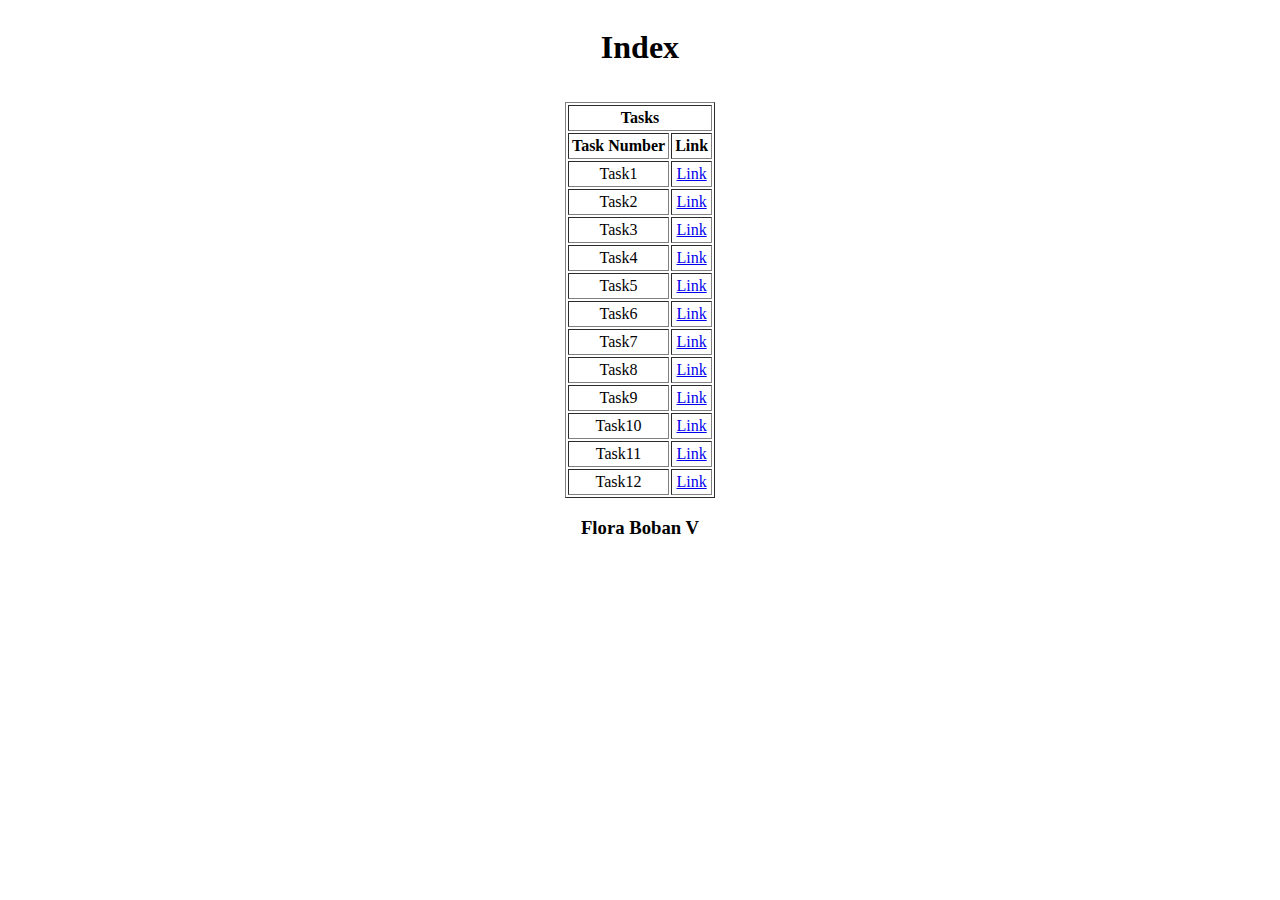
<file: index.html>
<!DOCTYPE html>
<html lang="en">

<head>
    <meta charset="UTF-8">
    <meta name="viewport" content="width=device-width, initial-scale=1.0">
    <title>Index</title>
    <style>
        body {
            display: flex;
            justify-content: center;
            text-align: center;
        }

        .container {
            display: block;
        }
    </style>
</head>

<body>
    <div class="container">
        <h1 style="margin-bottom: 0px;">Index</h1><br>
        <br>
        <table align="center" cellspacing="2" border="black" cellpadding="3">
            <tbody>
                <tr>
                    <th colspan="2"><b>Tasks</b></th>
                </tr>
                <tr>
                    <th><b>Task Number</b></th>
                    <th><b>Link</b></th>
                </tr>
                <tr>
                    <td>Task1</td>
                    <td><a href="./task1.html">Link</a></td>
                </tr>
                <tr>
                    <td>Task2</td>
                    <td><a href="./task2.html">Link</a></td>
                </tr>
                <tr>
                    <td>Task3</td>
                    <td><a href="./task3.html">Link</a></td>
                </tr>
                <tr>
                    <td>Task4</td>
                    <td><a href="./task4.html">Link</a></td>
                </tr>
                <tr>
                    <td>Task5</td>
                    <td><a href="./task5.html">Link</a></td>
                </tr>
                <tr>
                    <td>Task6</td>
                    <td><a href="./task6.html">Link</a></td>
                </tr>
                <tr>
                    <td>Task7</td>
                    <td><a href="./task7.html">Link</a></td>
                </tr>
                <tr>
                    <td>Task8</td>
                    <td><a href="./task8.html">Link</a></td>
                </tr>
                <tr>
                    <td>Task9</td>
                    <td><a href="./task9.html">Link</a></td>
                </tr>
                <tr>
                    <td>Task10</td>
                    <td><a href="./task10.html">Link</a></td>
                </tr>
                <tr>
                    <td>Task11</td>
                    <td><a href="./task11.html">Link</a></td>
                </tr>
                <tr>
                    <td>Task12</td>
                    <td><a href="./task12.html">Link</a></td>
                </tr>
            </tbody>
        </table>
        <h3>Flora Boban V</h3>
    </div>

</body>

</html>
</file>
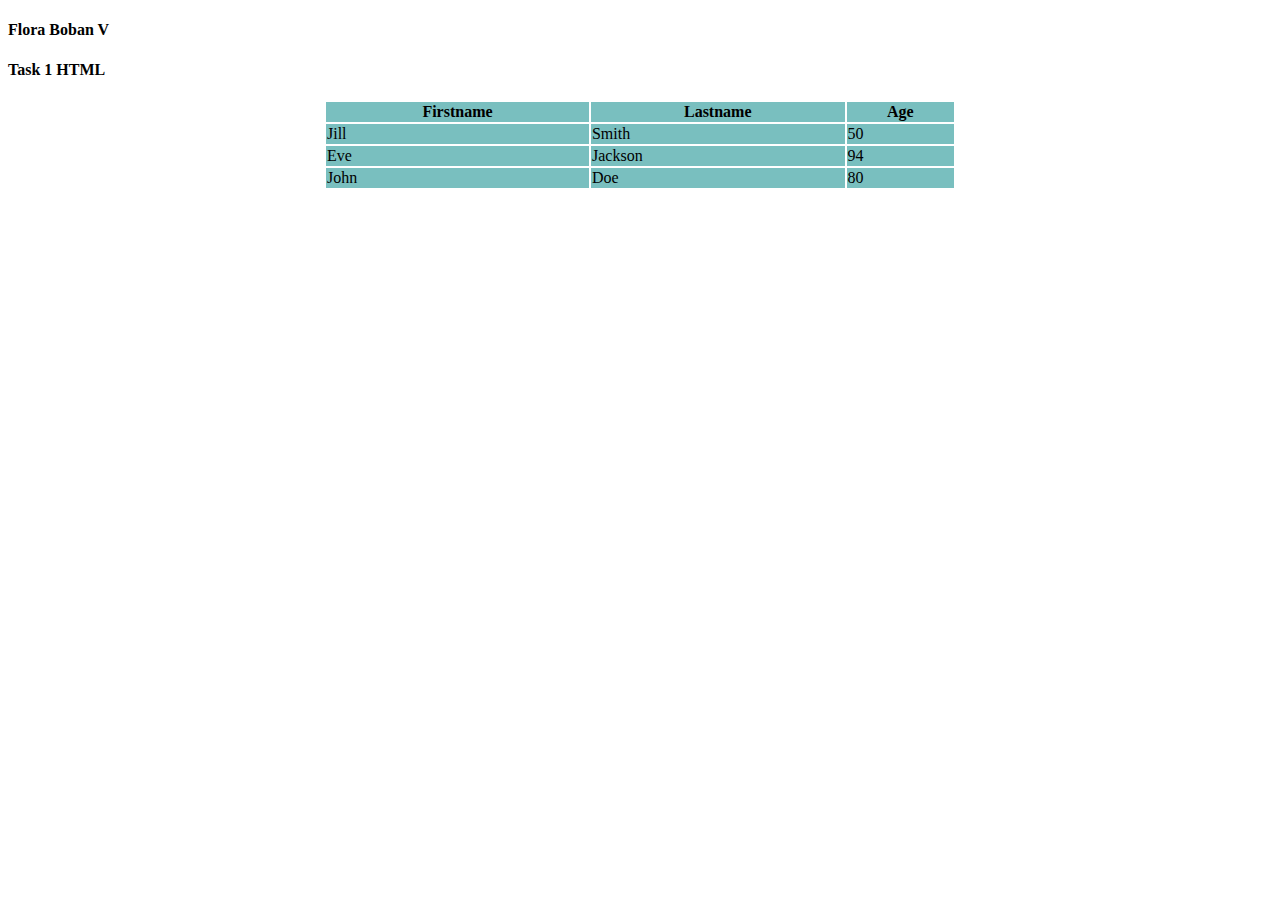
<file: task1.html>
<!DOCTYPE html>
<html lang="en">
<head>
    <meta charset="UTF-8">
    <meta name="viewport" content="width=device-width, initial-scale=1.0">
    <title>Task 1</title>
</head>
<body>
    <h4><b>Flora Boban V</b></h4>
    <h4><b>Task 1 HTML</b></h4>
    <table style="width: 50%;" border="1" cellspacing="0" bordercolor="white" bgcolor="#79bfbf" align="center">
        <tr>
            <th><b>Firstname</b></th>
            <th><b>Lastname</b></th>
            <th><b>Age</b></th>
        </tr>
        <tr>
            <td>Jill</td>
            <td>Smith</td>
            <td>50</td>
        </tr>
        <tr>
            <td>Eve</td>
            <td>Jackson</td>
            <td>94</td>
        </tr>
        <tr>
            <td>John</td>
            <td>Doe</td>
            <td>80</td>
        </tr>
    </table>
</body>
</html>
</file>
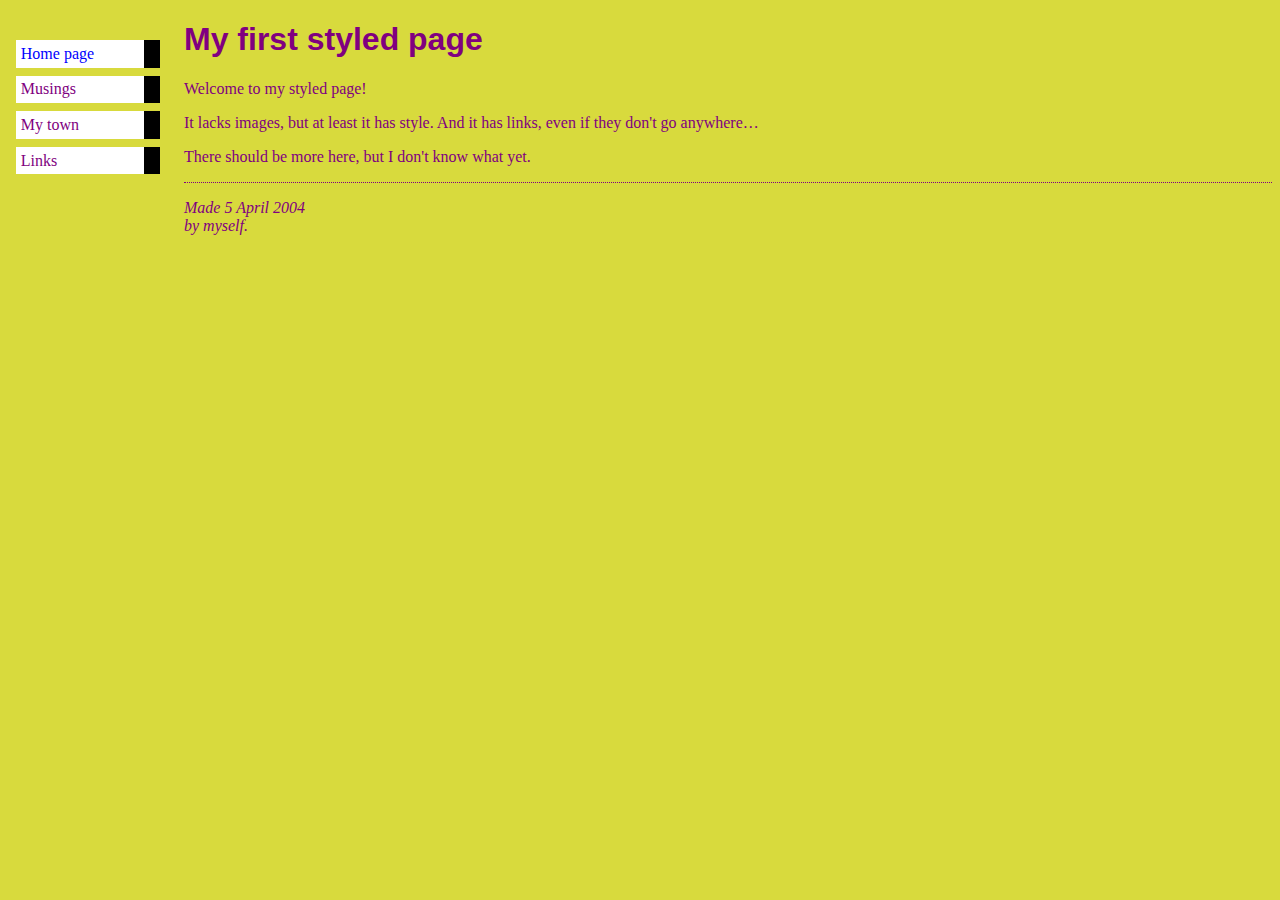
<file: task10.html>
<!DOCTYPE html>
<html lang="en">

<head>
    <title>Task 10</title>
    <link rel="stylesheet" href="style10.css">
</head>

<body>

    <ul class="navbar">
        <li><a href="index.html">Home page</a>
        <li><a href="">Musings</a>
        <li><a href="">My town</a>
        <li><a href="">Links</a>
    </ul>

    <h1>My first styled page</h1>

    <p>Welcome to my styled page!

    <p>It lacks images, but at least it has style.
        And it has links, even if they don't go
        anywhere&hellip;

    <p>There should be more here, but I don't know
        what yet.

    <address>Made 5 April 2004<br>
        by myself.</address>

</body>

</html>
</file>
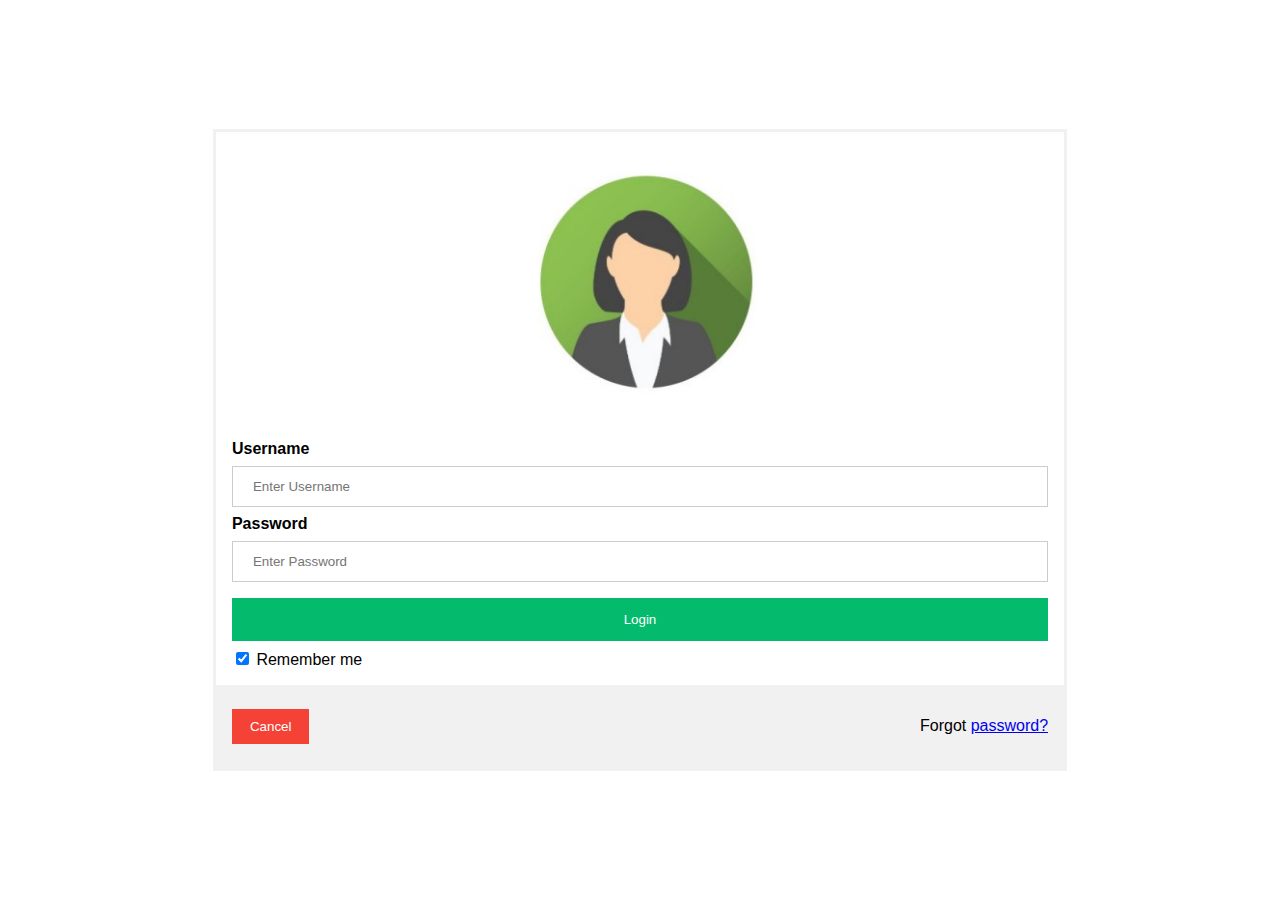
<file: task11.html>
<!DOCTYPE html>
<html>

<head>
    <meta name="viewport" content="width=device-width, initial-scale=1">
    <link rel="stylesheet" type="text/css" href="style11.css">
    <style>
        body {
            display: flex;
            justify-content: center;
            align-items: center;
            height: 100vh;
            margin: 0;
        }
    </style>
</head>

<body>
    <form action="" method="post">
        <div class="imgcontainer">
            <img src="task11_photo.jpg" alt="" class="avatar">
        </div>

        <div class="container">
            <label for="uname"><b>Username</b></label>
            <input type="text" placeholder="Enter Username" name="uname" required>

            <label for="psw"><b>Password</b></label>
            <input type="password" placeholder="Enter Password" name="psw" required>

            <button type="submit">Login</button>
            <label>
                <input type="checkbox" checked="checked" name="remember"> Remember me
            </label>
        </div>

        <div class="container" style="background-color:#f1f1f1">
            <button type="button" class="cancelbtn">Cancel</button>
            <span class="psw">Forgot <a href="#">password?</a></span>
        </div>
    </form>
</body>

</html>
</file>
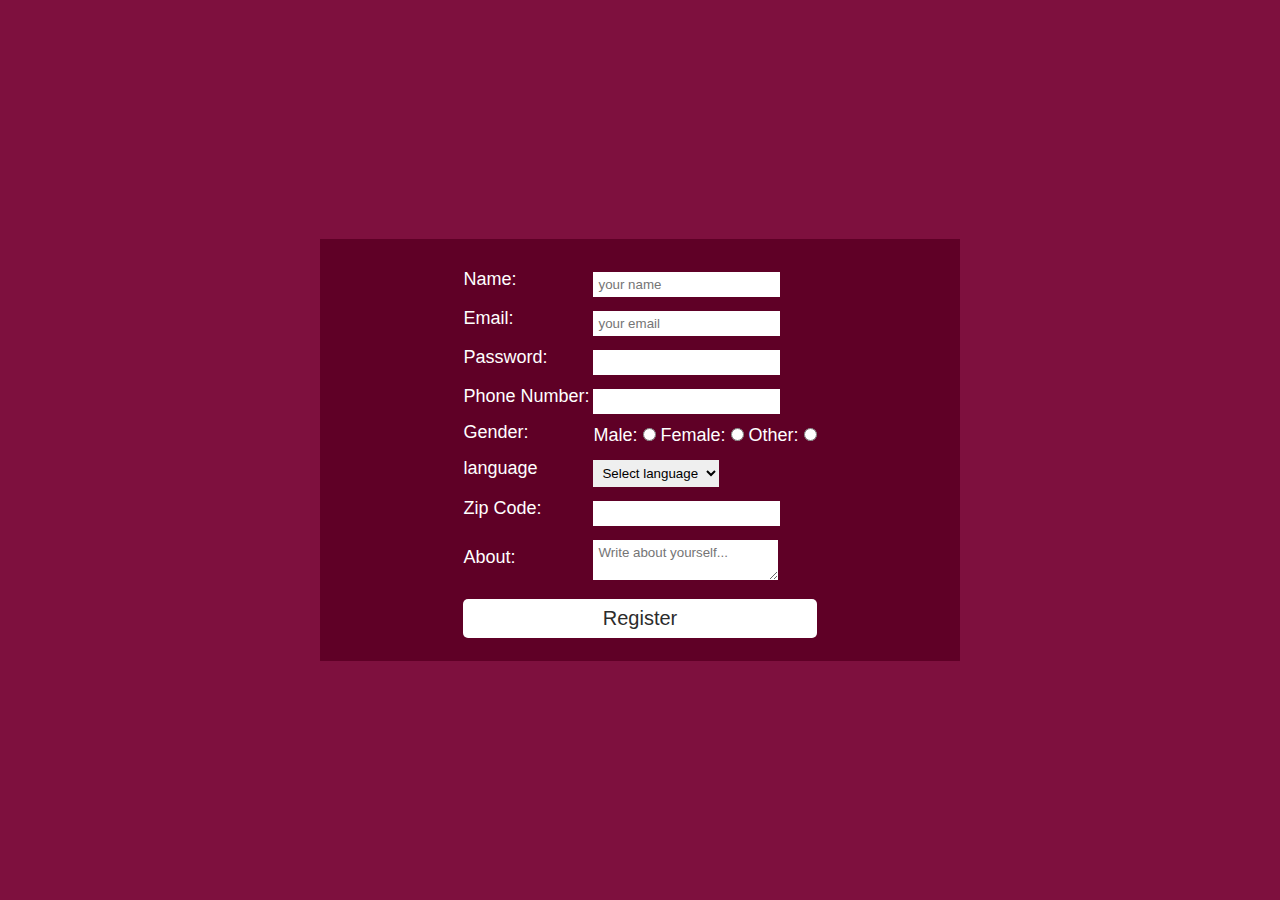
<file: task12.html>
<!DOCTYPE html>
<html lang="en">

<head>
    <meta charset="UTF-8">
    <meta name="viewport" content="width=device-width, initial-scale=1.0">
    <link rel="stylesheet" href="style12.css">
    <title>Task 12</title>
</head>

<body>
    <div class="container">
        <form name="registration" class="registartion-form" onsubmit="return formValidation()">
            <table>
                <tr>
                    <td><label for="name">Name:</label></td>
                    <td><input type="text" name="name" id="name" placeholder="your name"></td>
                </tr>
                <tr>
                    <td><label for="email">Email:</label></td>
                    <td><input type="text" name="email" id="email" placeholder="your email"></td>
                </tr>
                <tr>
                    <td><label for="password">Password:</label></td>
                    <td><input type="password" name="password" id="password"></td>
                </tr>
                <tr>
                    <td><label for="phoneNumber">Phone Number:</label></td>
                    <td><input type="number" name="phoneNumber" id="phoneNumber"></td>
                </tr>
                <tr>
                    <td><label for="gender">Gender:</label></td>
                    <td>Male: <input type="radio" name="gender" value="male">
                        Female: <input type="radio" name="gender" value="female">
                        Other: <input type="radio" name="gender" value="other"></td>
                </tr>
                <tr>
                    <td><label for="language">language</label></td>
                    <td>
                        <select name="language" id="language">
                            <option value="">Select language</option>
                            <option value="English">English</option>
                            <option value="Spanish">Spanish</option>
                            <option value="Hindi">Hindi</option>
                            <option value="Arabic">Arabic</option>
                            <option value="Russian">Russian</option>
                        </select>
                    </td>
                </tr>
                <tr>
                    <td><label for="zipcode">Zip Code:</label></td>
                    <td><input type="number" name="zipcode" id="zipcode"></td>
                </tr>
                <tr>
                    <td><label for="about">About:</label></td>
                    <td><textarea name="about" id="about" placeholder="Write about yourself..."></textarea></td>
                </tr>
                <tr>
                    <td colspan="2"><input type="submit" class="submit" value="Register" /></td>
                </tr>
            </table>
        </form>
    </div>

</body>

</html>
</file>
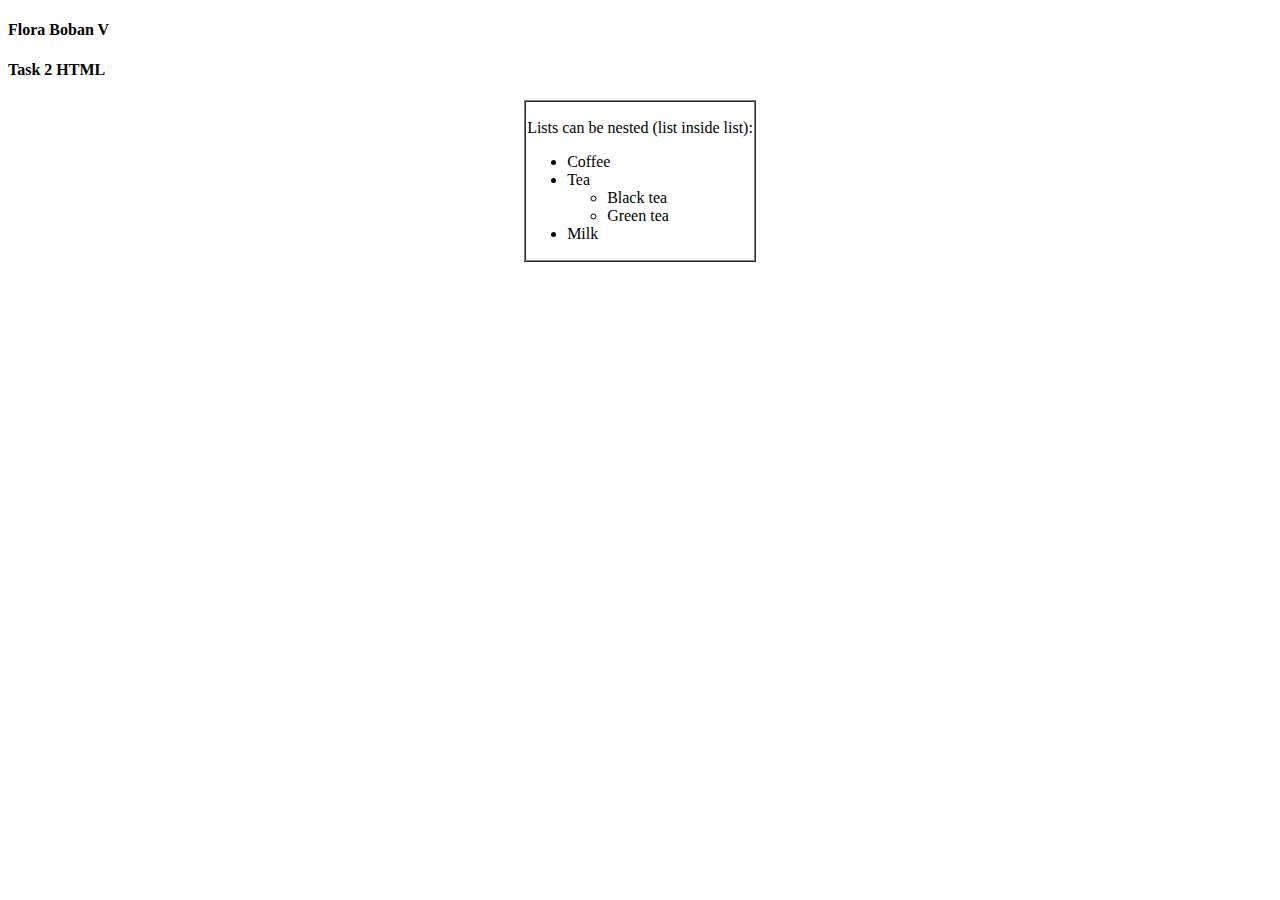
<file: task2.html>
<!DOCTYPE html>
<html lang="en">
<head>
    <meta charset="UTF-8">
    <meta name="viewport" content="width=device-width, initial-scale=1.0">
    <title>Task 2</title>
</head>
<body>
    <h4><b>Flora Boban V</b></h4>
    <h4><b>Task 2 HTML</b></h4>

    <table border="1" cellspacing="0" align="center">
        <tr>
            <td>
                <p align="center">Lists can be nested (list inside list):</p>
                <ul>
                    <li>Coffee</li>
                    <li>Tea
                    <ul>
                        <li>Black tea</li>
                        <li>Green tea</li>
                    </ul>
                    </li>
                    <li>Milk</li>
                </ul>
            </td>
        </tr>
    </table>

</body>
</html>
</file>
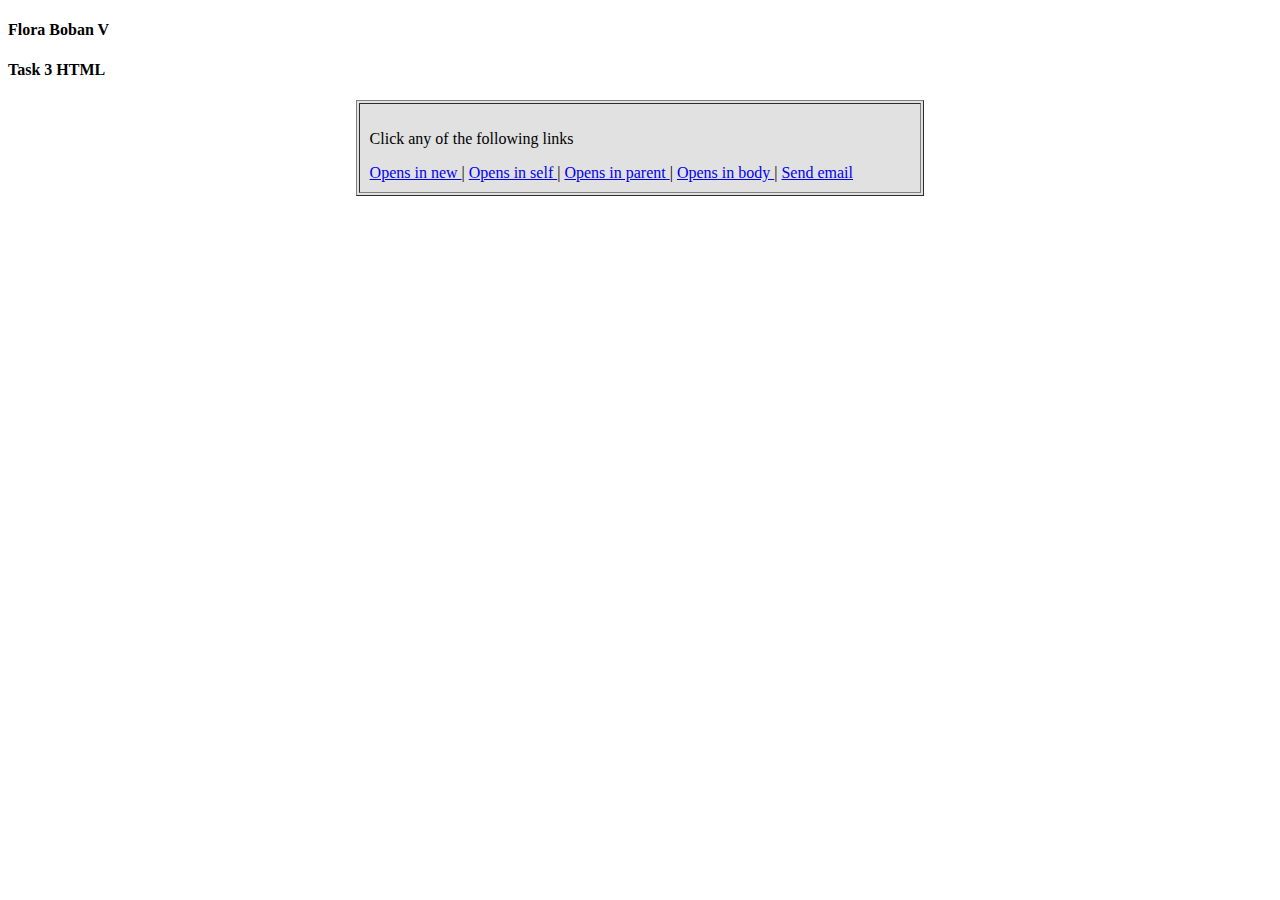
<file: task3.html>
<!DOCTYPE html>
<html>

<head>
    <title>Task 3</title>
</head>

<body>
    <h4><b>Flora Boban V</b></h4>
    <h4><b>Task 3 HTML</b></h4>
    <table style="width: 45%;" border="1" cellpadding="10" align="center" bgcolor="#e1e1e1">
        <tr>
            <td>
                <p> Click any of the following links</p>
                <a href="/html/index.htm" target="_blank"> Opens in new </a> |
                <a href="/html/index.htm" target="_self"> Opens in self </a> |
                <a href="/html/index.htm" target="_parent"> Opens in parent </a> |
                <a href="/html/index.htm" target="_top"> Opens in body </a> |
                <a href="/html/index.htm" target="_top"> Send email </a>
            </td>
        </tr>
    </table>
</body>

</html>
</file>
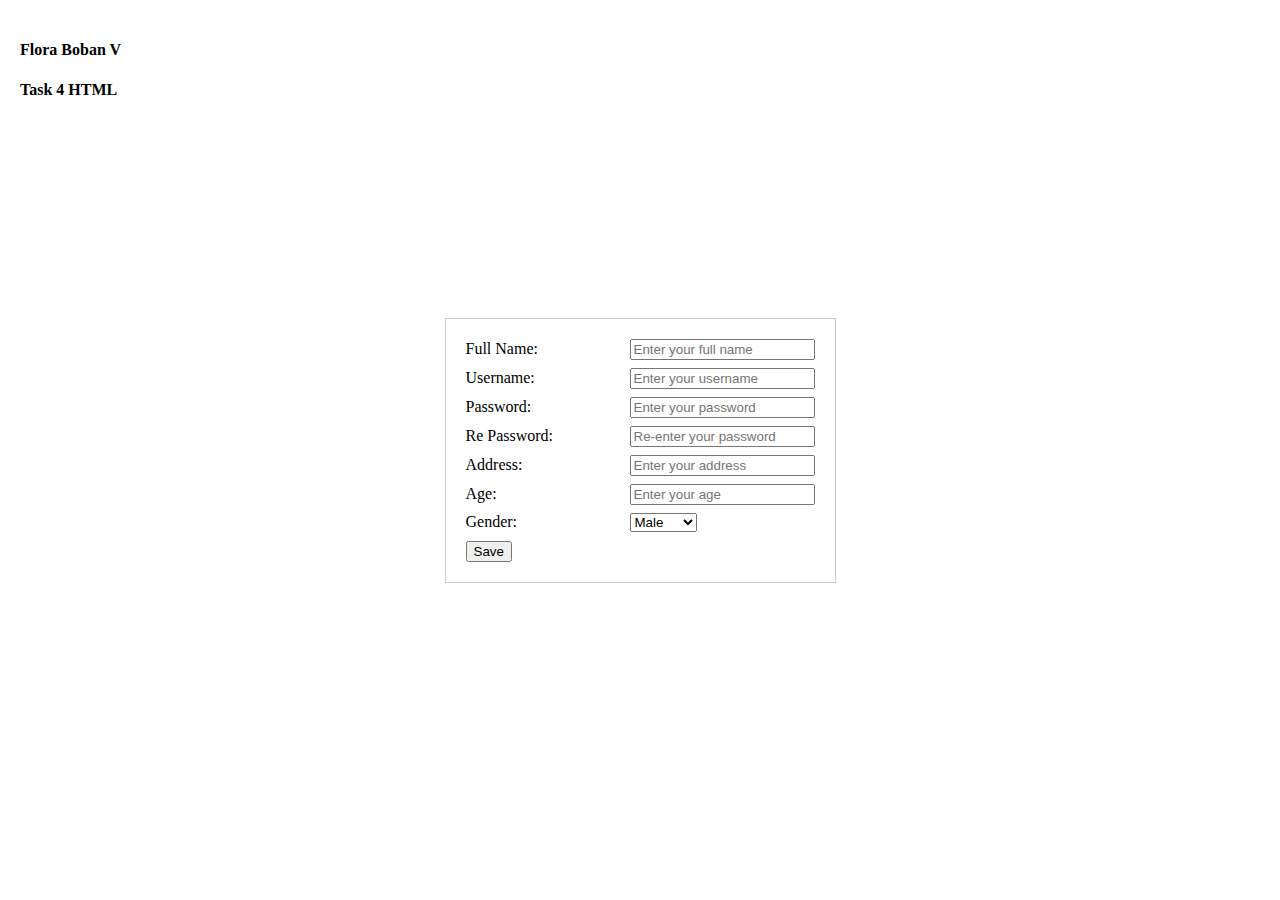
<file: task4.html>
<!DOCTYPE html>
<html>
<head>
    <title>Task 4</title>
    <style>
        /* Center the container both vertically and horizontally */
        body {
            display: flex;
            justify-content: center;
            align-items: center;
            height: 100vh; /* 100% of the viewport height */
            margin: 0;
        }

        /* Style the form container */
        .form-container {
            text-align: left; /* Text within the form should be left-aligned */
            padding: 20px; /* Add some padding for better spacing */
            border: 1px solid #ccc; /* Add a border for better visibility */
        }

        /* Set a fixed width for labels to align input boxes */
        .form-container label {
            width: 150px; /* Adjust the width as needed */
            display: inline-block;
            margin-right: 10px; /* Add some space between label and input */
            margin-bottom: 10px; /* Add vertical spacing between label and input */
        }

        /* Add more CSS styles as needed */

        /* Styles for the upper-left section */
        .upper-left-section {
            position: absolute;
            top: 20px; /* Adjust the top position as needed */
            left: 20px; /* Adjust the left position as needed */
        }
    </style>
</head>
<body>
    <div class="upper-left-section">
        <h4><b>Flora Boban V</b></h4>
        <h4><b>Task 4 HTML</b></h4>
    </div>
    <div class="form-container">
        <form action="/action_page.php">
            <label for="fullname">Full Name:</label>
            <input type="text" id="fullname" name="fullname" placeholder="Enter your full name">
            <br>
            <label for="username">Username:</label>
            <input type="text" id="username" name="username" placeholder="Enter your username">
            <br>
            <label for="password">Password:</label>
            <input type="password" id="password" name="password" placeholder="Enter your password">
            <br>
            <label for="repassword">Re Password:</label>
            <input type="password" id="repassword" name="repassword" placeholder="Re-enter your password">
            <br>
            <label for="address">Address:</label>
            <input type="text" id="address" name="address" placeholder="Enter your address">
            <br>
            <label for="age">Age:</label>
            <input type="text" id="age" name="age" placeholder="Enter your age">
            <br>
            <label for="gender">Gender:</label>
            <select id="gender" name="gender">
                <option value="male">Male</option>
                <option value="female">Female</option>
            </select>
            <br>
            <button type="submit">Save</button>
        </form>
    </div>
</body>
</html>
</file>
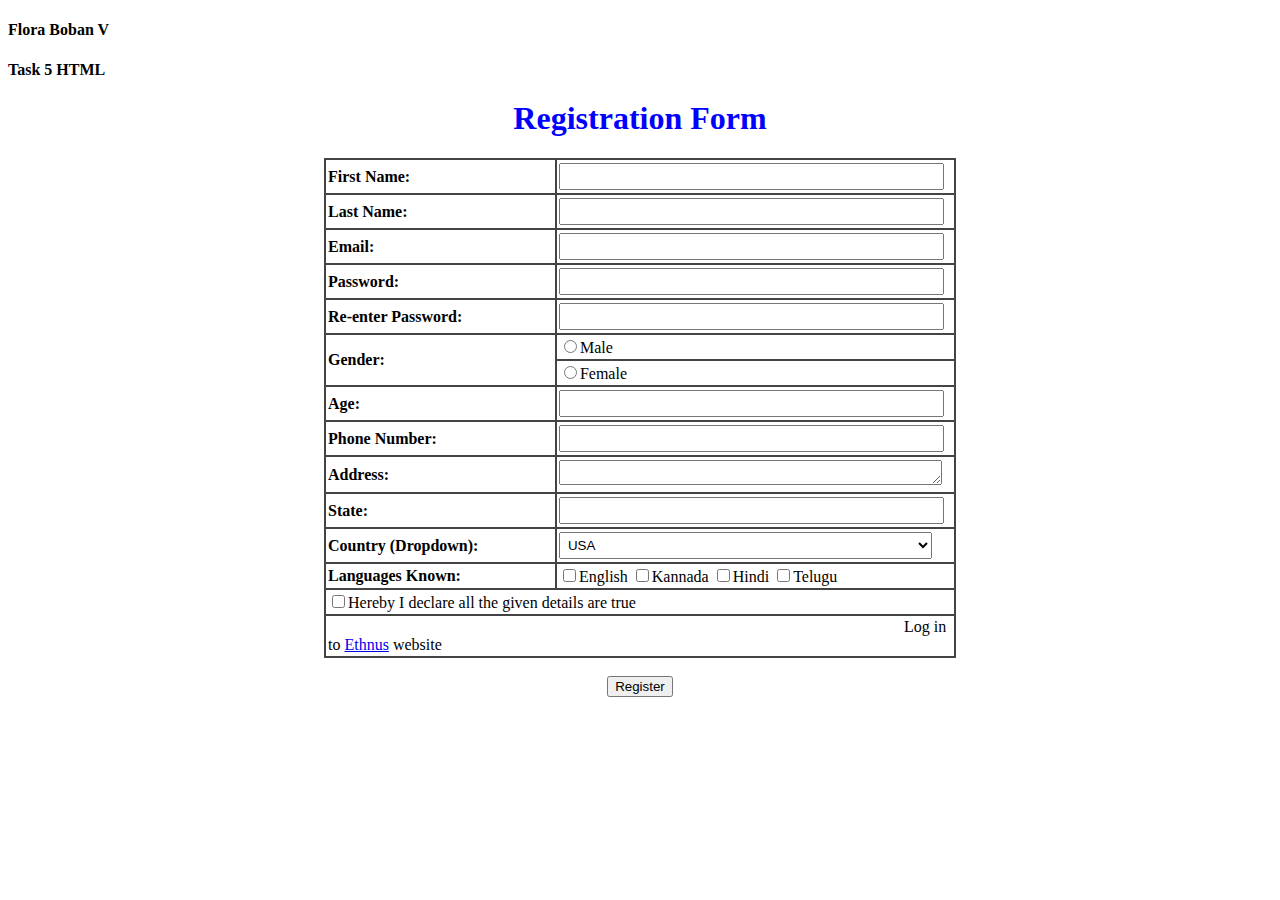
<file: task5.html>
<!DOCTYPE html>
<html>
<head>
    <title>Task 5</title>
    <style>
        body {
            text-align: center;
        }
        table {
            margin: 0 auto;
            border-collapse: collapse;
            width: 50%;
        }
        th, td {
            border: 2px solid #444;
            text-align: left;
            padding: 2px;
        }
        th {
            background-color: #f2f2f2;
            font-weight: bold;
        }
        .center-text {
            text-align: center;
        }
        input[type="text"],
        input[type="email"],
        input[type="password"],
        input[type="number"],
        input[type="tel"],
        textarea,
        select {
            width: 95%; /* Adjusted to fit the table row */
            padding: 4px;
            margin: 1px 0;
        }
    </style>
</head>
<body>
    <h4 align="left"><b>Flora Boban V</b></h4>
    <h4 align="left"><b>Task 5 HTML</b></h4>
    <b><h1 style="color: blue;" class="center-text">Registration Form</h1></b>
    <table>
        <tr>
            <td><b>First Name:</b></td>
            <td><input type="text" name="first_name"></td>
        </tr>
        <tr>
            <td><b>Last Name:</b></td>
            <td><input type="text" name="last_name"></td>
        </tr>
        <tr>
            <td><b>Email:</b></td>
            <td><input type="email" name="email"></td>
        </tr>
        <tr>
            <td><b>Password:</b></td>
            <td><input type="password" name="password"></td>
        </tr>
        <tr>
            <td><b>Re-enter Password:</b></td>
            <td><input type="password" name="reenter_password"></td>
        </tr>
        <tr>
            <td rowspan="2"><b>Gender:</b></td>
            <td><input type="radio" name="gender" value="Male">Male</td>
        </tr>
        <tr>
            <td><input type="radio" name="gender" value="Female">Female</td>
        </tr>
        <tr>
            <td><b>Age:</b></td>
            <td><input type="number" name="age"></td>
        </tr>
        <tr>
            <td><b>Phone Number:</b></td>
            <td><input type="tel" name="phone_number"></td>
        </tr>
        <tr>
            <td><b>Address:</b></td>
            <td><textarea name="address" rows="1" cols="20"></textarea></td>
        </tr>
        <tr>
            <td><b>State:</b></td>
            <td><input type="text" name="state"></td>
        </tr>
        <tr>
            <td><b>Country (Dropdown):</b></td>
            <td>
                <select name="country">
                    <option value="USA">USA</option>
                    <option value="Canada">Canada</option>
                    <option value="India">India</option>
                    <!-- Add more options as needed -->
                </select>
            </td>
        </tr>
        <tr>
            <td><b>Languages Known:</b></td>
            <td>
                <input type="checkbox" name="languages[]" value="English">English
                <input type="checkbox" name="languages[]" value="Kannada">Kannada
                <input type="checkbox" name="languages[]" value="Hindi">Hindi
                <input type="checkbox" name="languages[]" value="Telugu">Telugu
            </td>
        </tr>
        <tr>
            <td colspan="2"><input type="checkbox" name="declaration">Hereby I declare all the given details are true</td>
        </tr>
        <td colspan="2">&#160;&#160;&#160;&#160;&#160;&#160;&#160;&#160;&#160;&#160;&#160;&#160;&#160;&#160;
            &#160;&#160;&#160;&#160;&#160;&#160;&#160;&#160;&#160;&#160;&#160;&#160;&#160;&#160;&#160;&#160;
            &#160;&#160;&#160;&#160;&#160;&#160;&#160;&#160;&#160;&#160;&#160;&#160;&#160;&#160;&#160;&#160;
            &#160;&#160;&#160;&#160;&#160;&#160;&#160;&#160;&#160;&#160;&#160;&#160;&#160;&#160;&#160;&#160;
            &#160;&#160;&#160;&#160;&#160;&#160;&#160;&#160;&#160;&#160;&#160;&#160;&#160;&#160;&#160;&#160;
            &#160;&#160;&#160;&#160;&#160;&#160;&#160;&#160;&#160;&#160;&#160;&#160;&#160;&#160;&#160;&#160;
            &#160;&#160;&#160;&#160;&#160;&#160;&#160;&#160;&#160;&#160;&#160;&#160;&#160;&#160;&#160;&#160;
            &#160;&#160;&#160;&#160;&#160;&#160;&#160;&#160;&#160;&#160;&#160;&#160;&#160;&#160;&#160;&#160;
            &#160;&#160;&#160;&#160;&#160;&#160;&#160;&#160;&#160;
            Log in to <a href="https://ethnus.com" target="_blank">Ethnus</a> website</td>
    </table>
    <br>
    <button>Register</button>
</body>
</html>
</file>
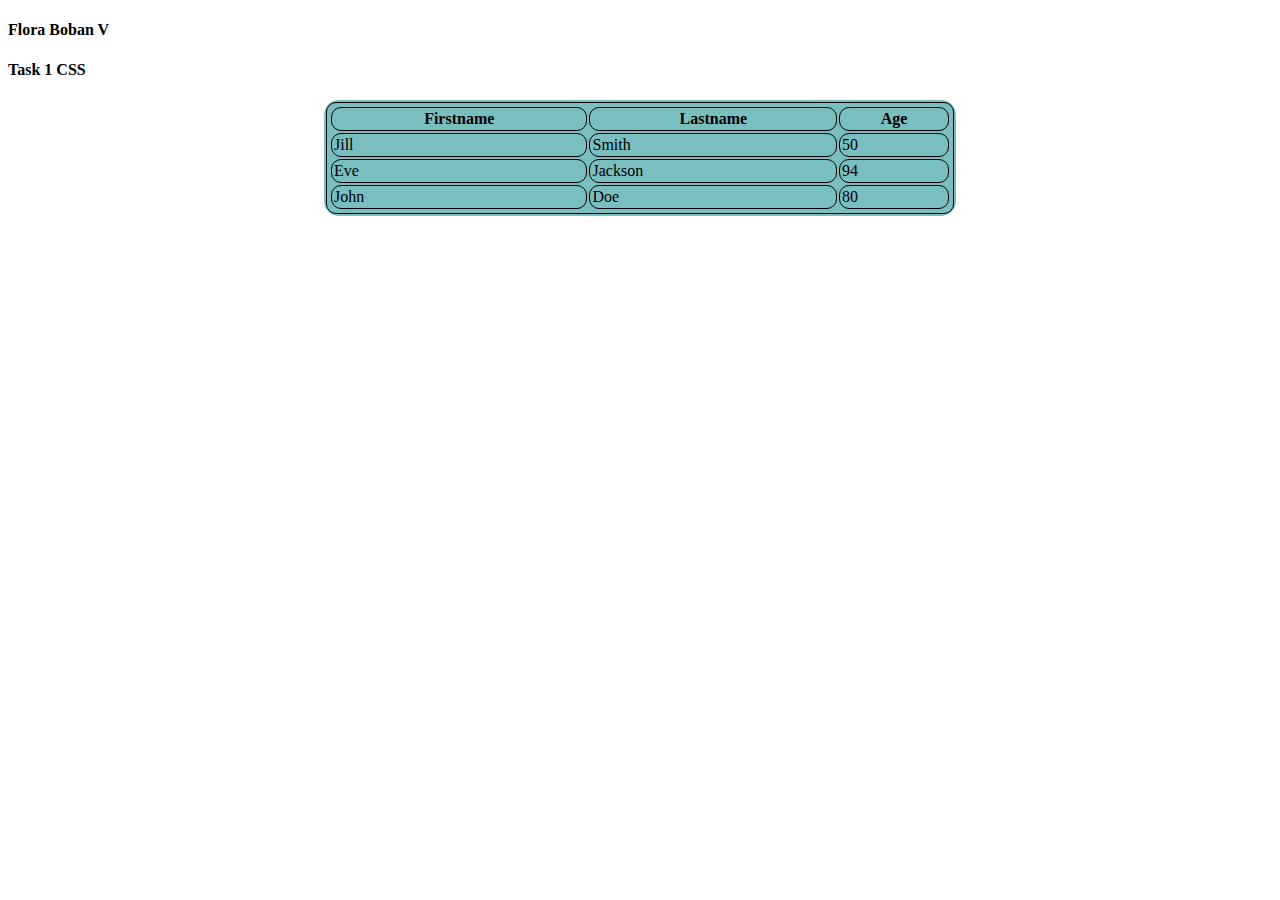
<file: task6.html>
<!DOCTYPE html>
<html lang="en">

<head>
    <meta charset="UTF-8">
    <meta name="viewport" content="width=device-width, initial-scale=1.0">
    <title>Task 6</title>
    <link rel="stylesheet" type="text/css" href="style6.css">
</head>

<body>
    <h4 align="left"><b>Flora Boban V</b></h4>
    <h4 align="left"><b>Task 1 CSS</b></h4>
    <table style="width: 50%; border-radius: 15px" bgcolor="#79bfbf">
        <tr>
            <td>
                <table>
                    <tr>
                        <th>Firstname</th>
                        <th>Lastname</th>
                        <th>Age</th>
                    </tr>
                    <tr>
                        <td>Jill</td>
                        <td>Smith</td>
                        <td>50</td>
                    </tr>
                    <tr>
                        <td>Eve</td>
                        <td>Jackson</td>
                        <td>94</td>
                    </tr>
                    <tr>
                        <td>John</td>
                        <td>Doe</td>
                        <td>80</td>
                    </tr>
                </table>
            </td>
        </tr>
    </table>
</body>

</html>
</file>
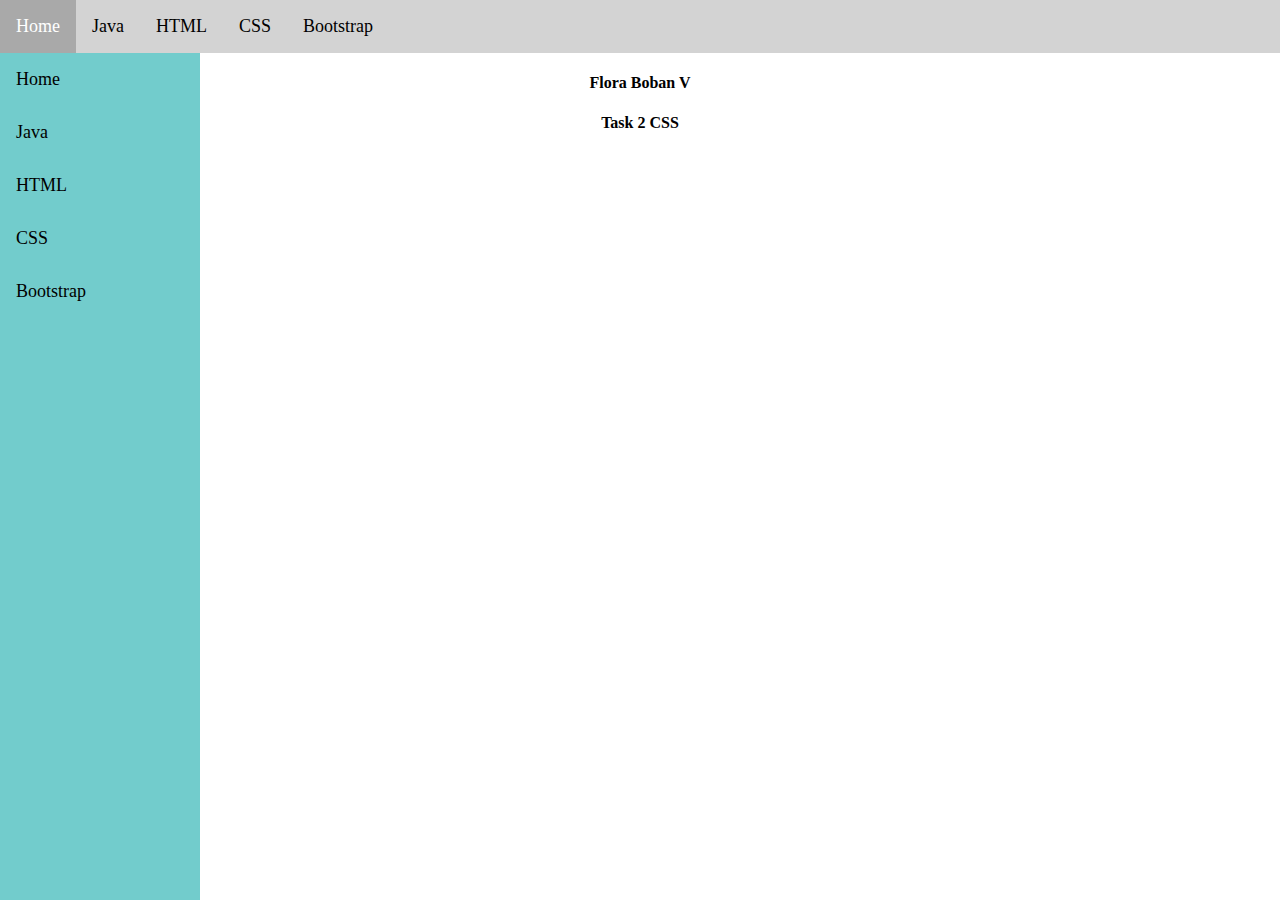
<file: task7.html>
<!DOCTYPE html>
<html lang="en">

<head>
    <meta charset="UTF-8">
    <meta name="viewport" content="width=device-width, initial-scale=1.0">
    <link rel="stylesheet" href="style7.css"> <!-- Link to external CSS file -->
    <title>Task 7</title>
</head>

<body>
    <div class="navbar horizontal">
        <a href="#home">Home</a>
        <a href="#java">Java</a>
        <a href="#html">HTML</a>
        <a href="#css">CSS</a>
        <a href="#bootstrap">Bootstrap</a>
    </div>

    <div class="navbar vertical">
        <a href="#home">Home</a>
        <a href="#java">Java</a>
        <a href="#html">HTML</a>
        <a href="#css">CSS</a>
        <a href="#bootstrap">Bootstrap</a>
    </div>

    <h4 align="center"><b>Flora Boban V</b></h4>
    <h4 align="center"><b>Task 2 CSS</b></h4>

    <!-- Content goes here -->
</body>

</html>
</file>
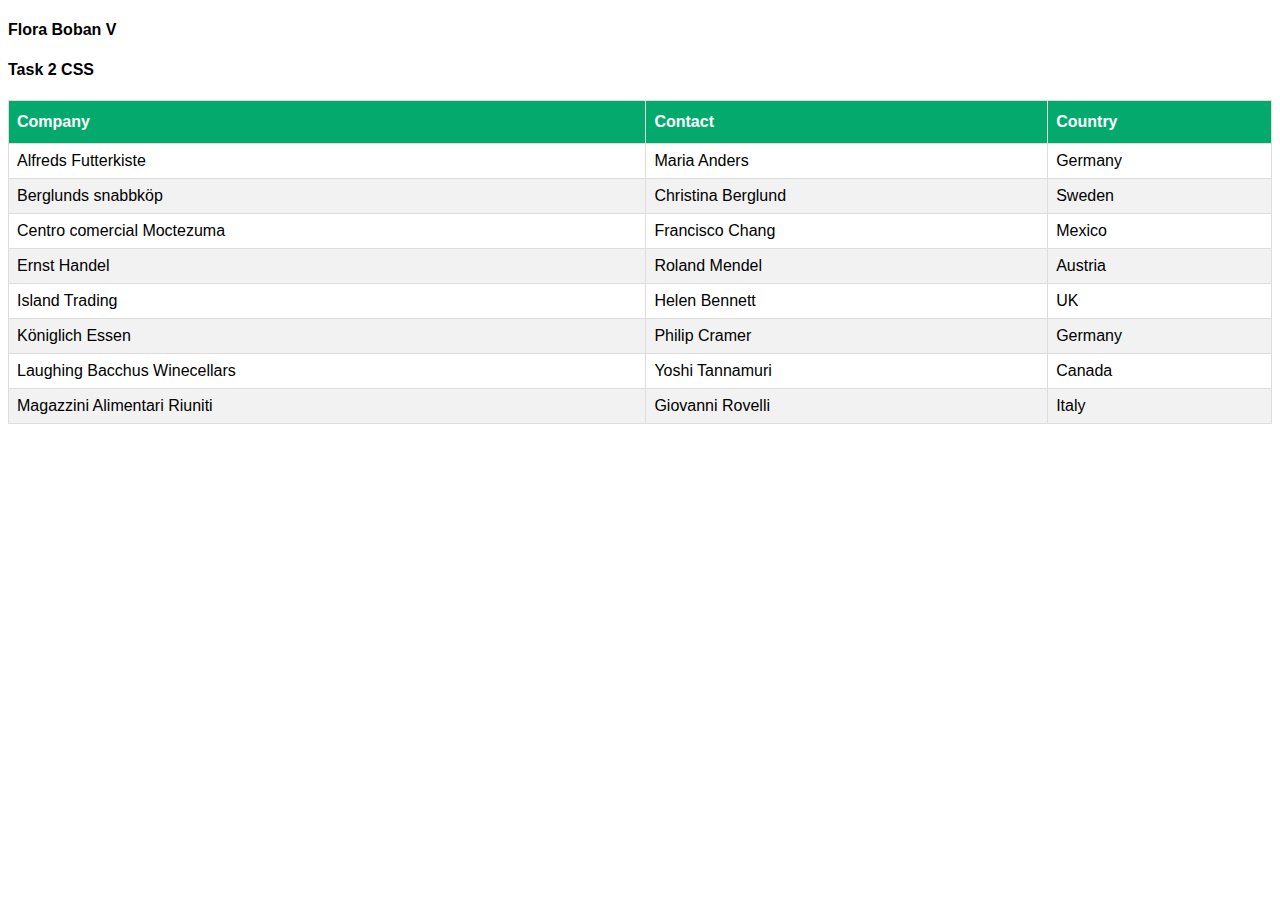
<file: task8.html>
<!DOCTYPE html>
<html>

<head>
  <link rel="stylesheet" type="text/css" href="style8.css">
  <title>Task 8</title>
</head>

<body>

  <h4 class="student-info"><b>Flora Boban V</b></h4>
  <h4 class="student-info"><b>Task 2 CSS</b></h4>

  <table id="customers">
    <thead>
      <tr>
        <th>Company</th>
        <th>Contact</th>
        <th>Country</th>
      </tr>
    </thead>
    <tbody>
      <tr>
        <td>Alfreds Futterkiste</td>
        <td>Maria Anders</td>
        <td>Germany</td>
      </tr>
      <tr>
        <td>Berglunds snabbköp</td>
        <td>Christina Berglund</td>
        <td>Sweden</td>
      </tr>
      <tr>
        <td>Centro comercial Moctezuma</td>
        <td>Francisco Chang</td>
        <td>Mexico</td>
      </tr>
      <tr>
        <td>Ernst Handel</td>
        <td>Roland Mendel</td>
        <td>Austria</td>
      </tr>
      <tr>
        <td>Island Trading</td>
        <td>Helen Bennett</td>
        <td>UK</td>
      </tr>
      <tr>
        <td>Königlich Essen</td>
        <td>Philip Cramer</td>
        <td>Germany</td>
      </tr>
      <tr>
        <td>Laughing Bacchus Winecellars</td>
        <td>Yoshi Tannamuri</td>
        <td>Canada</td>
      </tr>
      <tr>
        <td>Magazzini Alimentari Riuniti</td>
        <td>Giovanni Rovelli</td>
        <td>Italy</td>
      </tr>
    </tbody>
  </table>

</body>

</html>
</file>
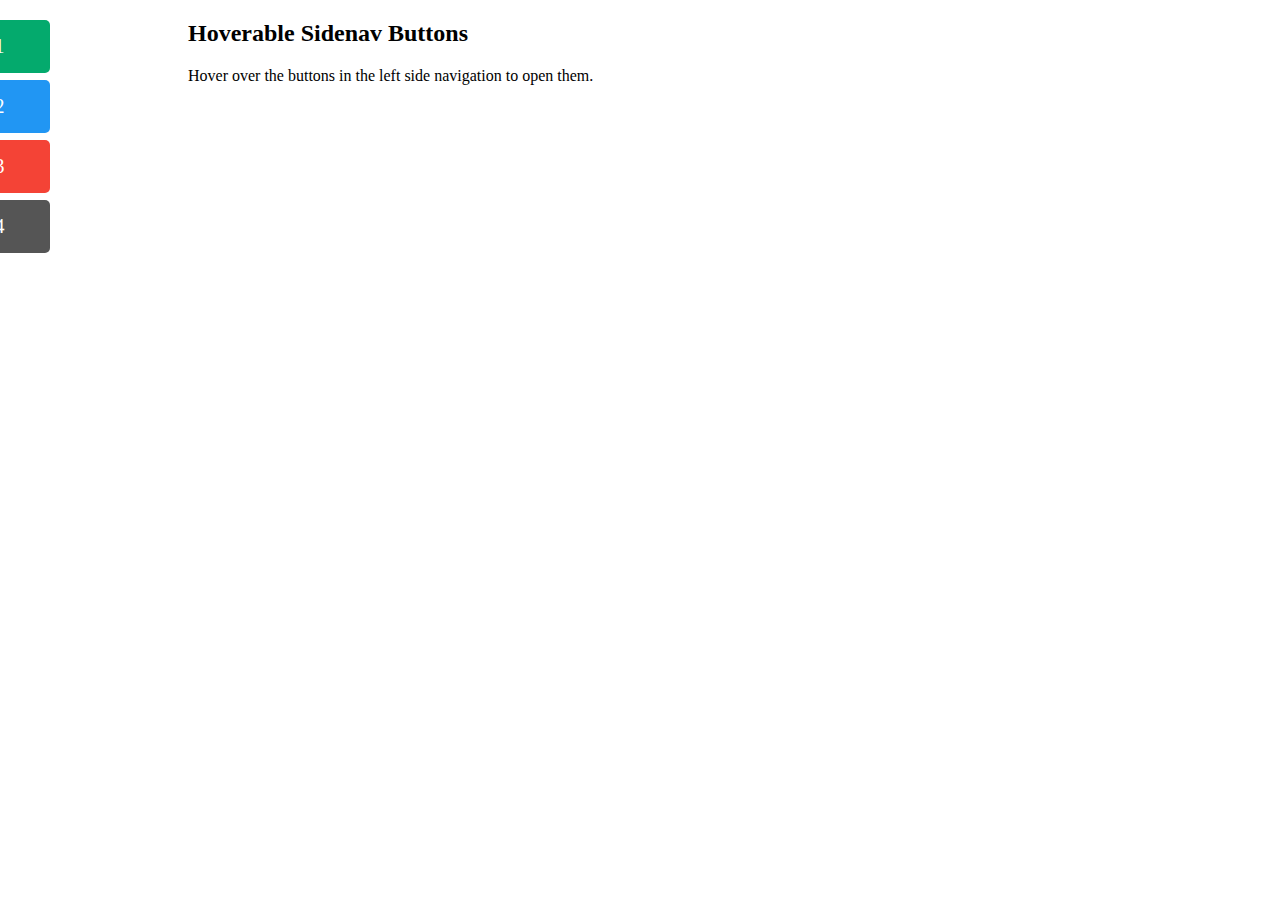
<file: task9.html>
<!DOCTYPE html>
<html>

<head>
    <link rel="stylesheet" type="text/css" href="style9.css">
    <title>Task 9</title>
</head>

<body>

    <div id="mySidenav" class="sidenav">
        <a href="#" id="about">Button 1</a>
        <a href="#" id="blog">Button 2</a>
        <a href="#" id="projects">Button 3</a>
        <a href="#" id="contact">Button 4</a>
    </div>

    <div style="margin-left:80px;">
        <h2>Hoverable Sidenav Buttons</h2>
        <p>Hover over the buttons in the left side navigation to open them.</p>
    </div>

</body>

</html>
</file>
<file: style10.css>
body {
    padding-left: 11em;
    font-family: Georgia, "Times New Roman",
        Times, serif;
    color: purple;
    background-color: #d8da3d
}

ul.navbar {
    list-style-type: none;
    padding: 0;
    margin: 0;
    position: absolute;
    top: 2em;
    left: 1em;
    width: 9em
}

h1 {
    font-family: Helvetica, Geneva, Arial,
        SunSans-Regular, sans-serif
}

ul.navbar li {
    background: white;
    margin: 0.5em 0;
    padding: 0.3em;
    border-right: 1em solid black
}

ul.navbar a {
    text-decoration: none
}

a:link {
    color: blue
}

a:visited {
    color: purple
}

address {
    margin-top: 1em;
    padding-top: 1em;
    border-top: thin dotted
}
</file>
<file: style11.css>
body {
    font-family: Arial, Helvetica, sans-serif;
}

form {
    border: 3px solid #f1f1f1;
}

input[type="text"],
input[type="password"] {
    width: 100%;
    padding: 12px 20px;
    margin: 8px 0;
    display: inline-block;
    border: 1px solid #ccc;
    box-sizing: border-box;
}

button {
    background-color: #04BB6D;
    color: white;
    padding: 14px 20px;
    margin: 8px 0;
    border: none;
    cursor: pointer;
    width: 100%;
}

button:hover {
    opacity: 0.8;
}

.cancelbtn {
    width: auto;
    padding: 10px 18px;
    background-color: #f44336;
}

.imgcontainer {
    text-align: center;
    margin: 24px 0 12px 0;
}

img.avatar {
    width: 35%;
    border-radius: 50%;
}

.container {
    padding: 16px;
}

span.psw {
    float: right;
    padding-top: 16px;
}

@media screen and (max-width: 300px) {
    span.psw {
        display: block;
        float: none;
    }

    .cancelbtn {
        width: 100%;
    }
}
</file>
<file: style12.css>
* {
    margin: 0
}

.container {
    display: flex;
    justify-content: center;
    align-items: center;
    flex-direction: column;
    height: 100vh;
    background-color: #7e103e;
}

.container h1 {
    color: white;
    font-family: sans-serif;
    margin: 20px;
}

.registartion-form {
    display: flex;
    justify-content: center;
    align-items: center;
    width: 600px;
    color: rgb(255, 255, 255);
    font-size: 18px;
    font-family: sans-serif;
    background-color: #5f0026;
    padding: 20px;
}

.registartion-form input,
.registartion-form select,
.registartion-form textarea {
    border: none;
    padding: 5px;
    margin-top: 10px;
    font-family: sans-serif;
}

.registartion-form input:focus,
.registartion-form textarea:focus {
    box-shadow: 3px 3px 10px rgb(228, 228, 228), -3px -3px 10px rgb(224, 224, 224);
}

.registartion-form .submit {
    width: 100%;
    padding: 8px 0;
    font-size: 20px;
    color: rgb(44, 44, 44);
    background-color: #ffffff;
    border-radius: 5px;
}

.registartion-form .submit:hover {
    box-shadow: 3px 3px 6px rgb(255, 214, 176);
}
</file>
<file: style6.css>
/* General table styles */
table {
    width: 100%; /* 20% padding on both left and right */
    margin: 0 auto; /* Center the table horizontally */
    border-collapse: separate;
    /* border-spacing: 10px; Adds spacing between cells */
}

/* Style for table headers */
th {
    background-color: #79bfbf;
    padding: 2px;
    border: 1px solid #000;
    border-radius: 10px; /* Rounded rectangle border */
    font-weight: bold; /* Make the first row bold */
    text-align: center;
}

/* Style for table cells */
td {
    padding: 2px;
    border: 1px solid #000;
    border-radius: 10px; /* Rounded rectangle border */
    text-align: left; /* Center text within cells */
}
</file>
<file: style7.css>
/* styles.css */

body {
    margin: 0;
    padding: 0;
}

.navbar.horizontal {
    background-color: lightgray;
    display: flex;
}

.navbar.horizontal a {
    padding: 16px;
    text-decoration: none;
    font-size: 18px;
    color: black;
    transition: background-color 0.3s;
}

.navbar.horizontal a:hover {
    background-color: darkgray;
    color: white;
}

.navbar.vertical {
    background-color: #72cccc;
    width: 200px;
    position: fixed;
    height: 100%;
    overflow: auto;
    z-index: 2; /* Ensure the vertical navbar is on top */
    margin-top: 0px; /* Add margin to start below the horizontal navbar */
}

.navbar.vertical a {
    padding: 16px;
    text-decoration: none;
    font-size: 18px;
    color: black;
    display: block;
}

.navbar.vertical a:hover {
    background-color: orange;
    color: white;
}

.navbar.vertical .active {
    background-color: orange;
    color: white;
}

.center-content {
    text-align: center;
    margin-top: 20px; /* Adjust the margin as needed for vertical alignment */
}
</file>
<file: style8.css>
body {
    font-family: Arial, Helvetica, sans-serif;
  }
  
  .student-info {
    text-align: left;
  }
  
  #customers {
    border-collapse: collapse;
    width: 100%;
  }
  
  #customers th, #customers td {
    border: 1px solid #ddd;
    padding: 8px;
  }
  
  #customers th {
    background-color: #04AA6D;
    color: white;
    padding-top: 12px;
    padding-bottom: 12px;
  }
  
  #customers tr:nth-child(even) {
    background-color: #f2f2f2;
  }
  
  #customers tr:hover {
    background-color: #ddd;
  }
  
  #customers th, #customers td {
    text-align: left;
  }
</file>
<file: style9.css>
#mySidenav a {
    position: absolute;
    left: -80px;
    transition: 0.3s;
    padding: 15px;
    width: 100px;
    text-decoration: none;
    font-size: 20px;
    color: white;
    border-radius: 0 5px 5px 0;
}

#mySidenav a:hover {
    left: 0;
}

#about {
    top: 20px;
    background-color: #04AA6D;
}

#blog {
    top: 80px;
    background-color: #2196F3;
}

#projects {
    top: 140px;
    background-color: #f44336;
}

#contact {
    top: 200px;
    background-color: #555;
}

/* Additional Styles */
h2 {
    margin-left: 100px;
}

p {
    margin-left: 100px;
}
</file>
